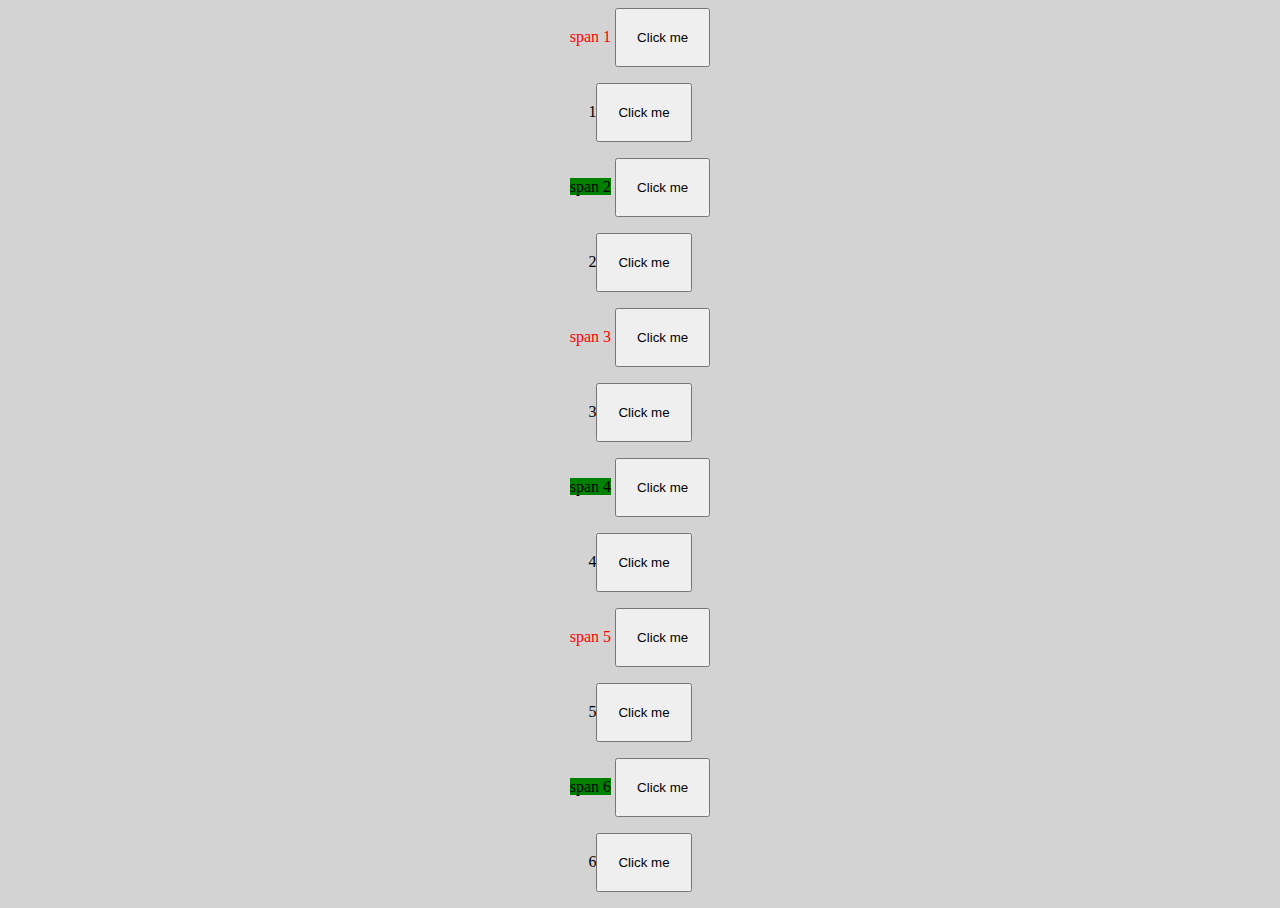
<file: zadanie-1/index.html>
<html>
<html lang="pl">
	<head>
		<meta charset="utf-8">
		<script src="https://ajax.googleapis.com/ajax/libs/jquery/1.12.4/jquery.min.js"></script>
		<title>Zadanie jQuery 1</title>
	</head>
	<body>
		<div class="main">
			<div>
				<p>
					<span>span 1</span>
				</p>
			</div>
			<div>
				<p>1</p>
			</div>
			<div>
				<p>
					<span>span 2</span>
				</p>
			</div>
			<div>
				<p>2</p>
			</div>
			<div>
				<p>
					<span>span 3</span>
				</p>
			</div>
			<div>
				<p>3</p>
			</div>
			<div>
				<p>
					<span>span 4</span>
				</p>
			</div>
			<div>
				<p>4</p>
			</div>
			<div>
				<p>
					<span>span 5</span>
				</p>
			</div>
			<div>
				<p>5</p>
			</div>
			<div>
				<p>
					<span>span 6</span>
				</p>
			</div>
			<div>
				<p>6</p>
			</div>
		</div>
		<script type="text/javascript" src="scripts.js"></script>
	</body>
</html>
</file>
